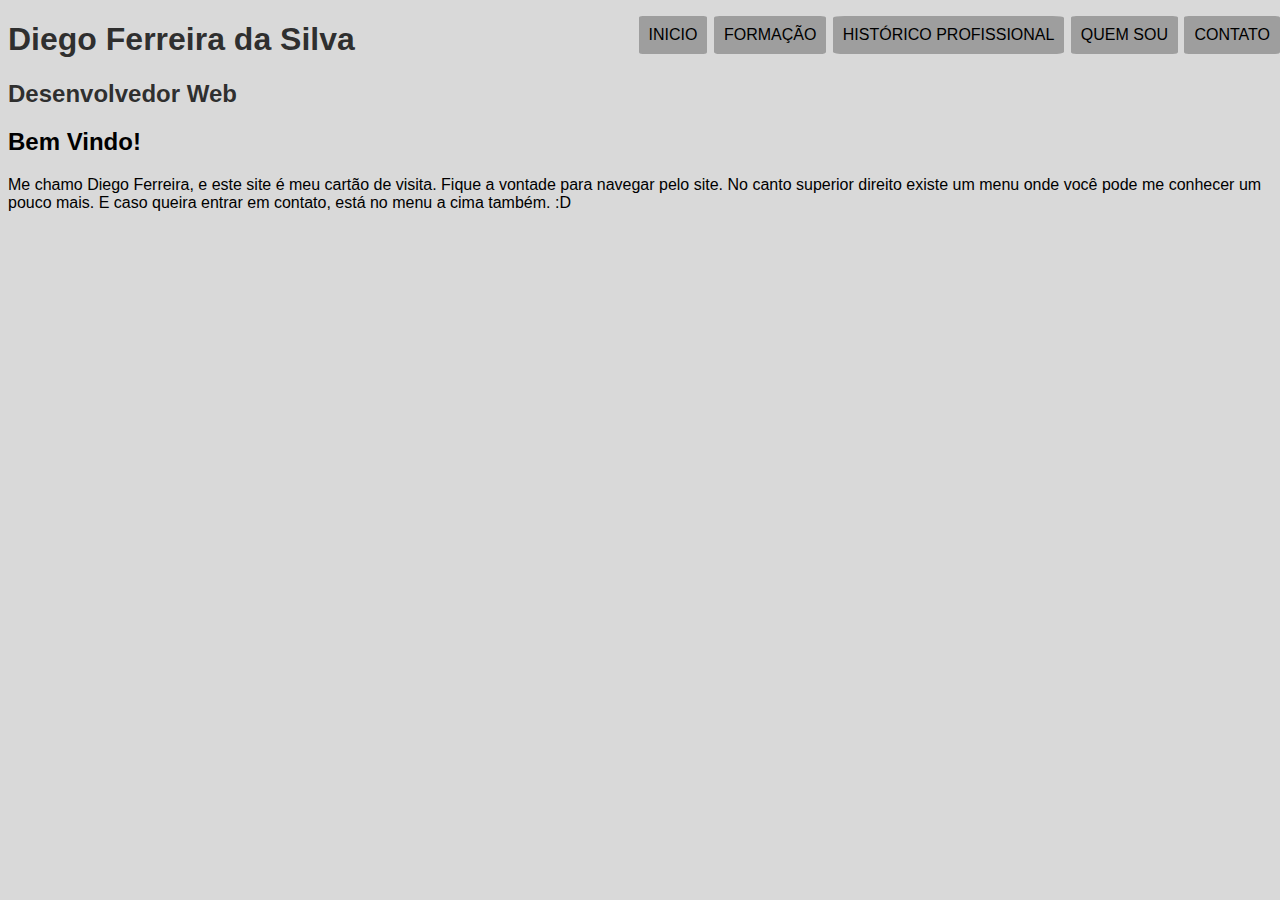
<file: index.html>
<!DOCTYPE html>
<html lang="pt-br">

<head>
    <meta charset="UTF-8">
    <meta name="viewport" content="width=device-width, initial-scale=1.0">
    <title>Curriculo Diego Ferreira</title>
    <link rel="stylesheet" href="style.css">
</head>

<body>
    <header>
        <div id=cabecalho>
            <h1>Diego Ferreira da Silva</h1>
            <h2>Desenvolvedor Web</h2>
        </div>
    </header>

    <nav id=menu>
        <ul>
            <li><a href="index.html">Inicio</a></li>
            <li><a href="formacao.html">Formação</a></li>
            <li><a href="profissional.html">Histórico profissional</a></li>
            <li><a href="quemsou.html">Quem sou</a></li>
            <li><a href="contato.html">Contato</a></li>
        </ul>
    </nav>

    <h2>Bem Vindo!</h2>
    <p>Me chamo Diego Ferreira, e este site é meu cartão de visita.
        Fique a vontade para navegar pelo site.
        No canto superior direito existe um menu onde você pode me conhecer um pouco mais. E caso queira entrar em
        contato, está no menu a cima também. :D
    </p>

</body>

</html>
</file>
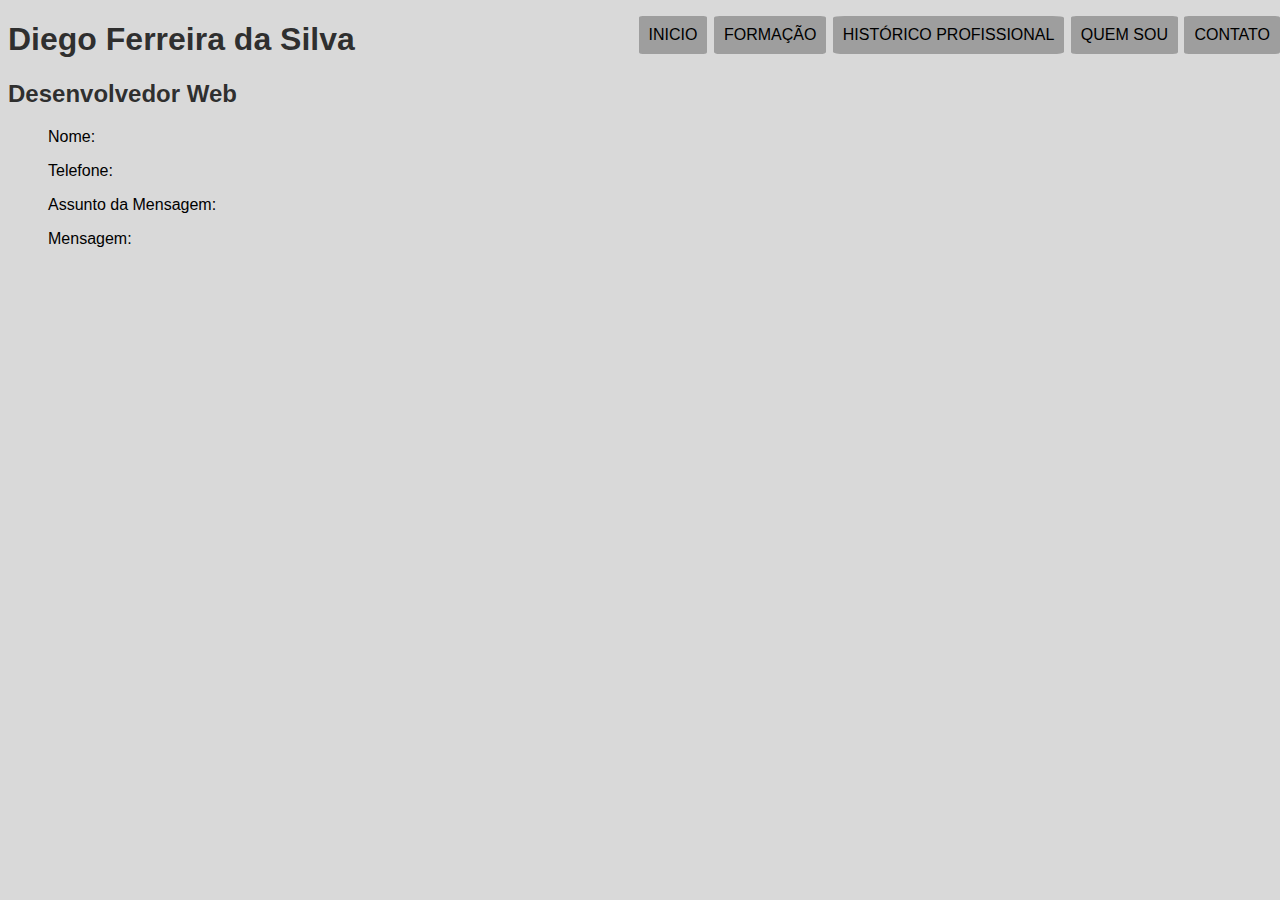
<file: contato.html>
<!DOCTYPE html>
<html lang="pt-br">

<head>
  <meta charset="UTF-8">
  <meta name="viewport" content="width=device-width, initial-scale=1.0">
  <title>Curriculo Diego Ferreira</title>
  <link rel="stylesheet" href="style.css">
</head>

<body>
  <header>
    <div id=cabecalho>
      <h1>Diego Ferreira da Silva</h1>
      <h2>Desenvolvedor Web</h2>
    </div>
  </header>

  <nav id="menu">
    <ul>
      <li><a href="index.html">Inicio</a></li>
      <li><a href="formacao.html">Formação</a></li>
      <li><a href="profissional.html">Histórico profissional</a></li>
      <li><a href="quemsou.html">Quem sou</a></li>
      <li><a href="contato.html">Contato</a></li>
    </ul>
  </nav>

  <ul>
    <p>Nome: </p>
    <p>Telefone: </p>
    <p>Assunto da Mensagem: </p>
    <p>Mensagem: </p>
  </ul>


</body>

</html>
</file>
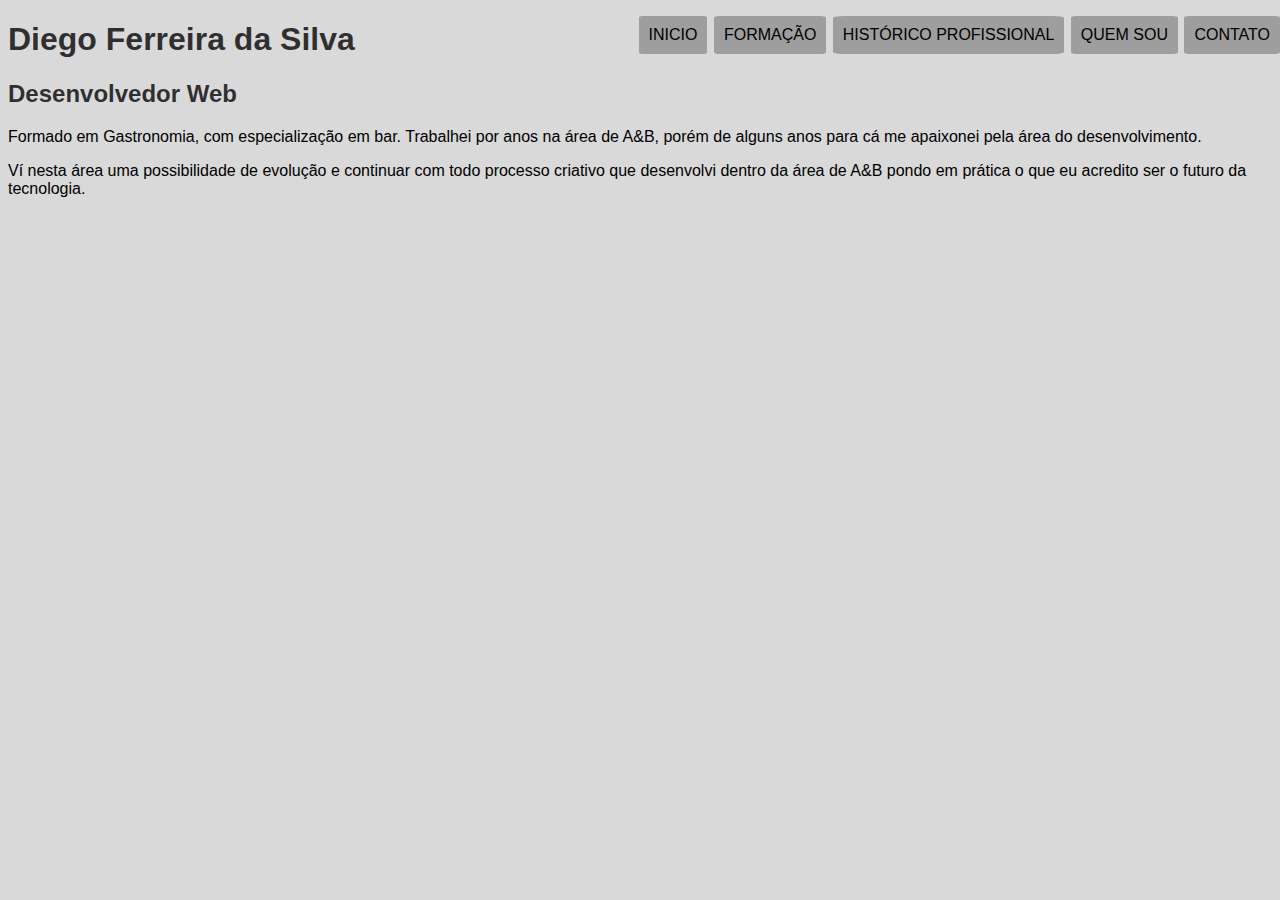
<file: quemsou.html>
<!DOCTYPE html>
<html lang="pt-br">

<head>
  <meta charset="UTF-8">
  <meta name="viewport" content="width=device-width, initial-scale=1.0">
  <title>Curriculo Diego Ferreira</title>
  <link rel="stylesheet" href="style.css">
</head>

<body>
  <header>
    <div id=cabecalho>
      <h1>Diego Ferreira da Silva</h1>
      <h2>Desenvolvedor Web</h2>
    </div>
  </header>

  <nav id="menu">
    <ul>
      <li><a href="index.html">Inicio</a></li>
      <li><a href="formacao.html">Formação</a></li>
      <li><a href="profissional.html">Histórico profissional</a></li>
      <li><a href="quemsou.html">Quem sou</a></li>
      <li><a href="contato.html">Contato</a></li>
    </ul>
  </nav>

  <p>Formado em Gastronomia, com especialização em bar. Trabalhei por anos na área de A&B, porém
    de alguns anos para cá me apaixonei pela área do desenvolvimento.</p>
  <p>Ví nesta área uma possibilidade de evolução e continuar com todo processo criativo que
    desenvolvi dentro da área de A&B pondo em prática o que eu acredito ser o futuro da tecnologia.
  </p>


</body>

</html>
</file>
<file: style.css>
body {
  background-color: rgba(145, 145, 145, 0.342);
  font-family: arial, sans-serif;
}

header {
  color: black;

}
div#cabecalho{
  color:rgb(0, 0, 0, 0.8);
  display: block;
}
.menu{
  height: 100%  ;
  width: 0px;
}

/*Formatação do Menu*/
nav#menu{
  display: block;
}
nav#menu ul{
 list-style: none;
 text-transform: uppercase;
 position: absolute;
 top: 0px;
 right: 0%;
 left: auto;
}
nav#menu li{
  display: inline-block;
  background-color: #9e9e9e;
  padding: 10px;
  margin-left: 2px;
  border-radius: 5%;
  transition: background-color 0.5s;
}
nav#menu li:hover{
  background-color: #606060;
}
nav#menu a{
  color: black;
  text-decoration: none;
}
nav#menu a:hover{
  color: white;
  text-decoration: underline;
}
</file>
